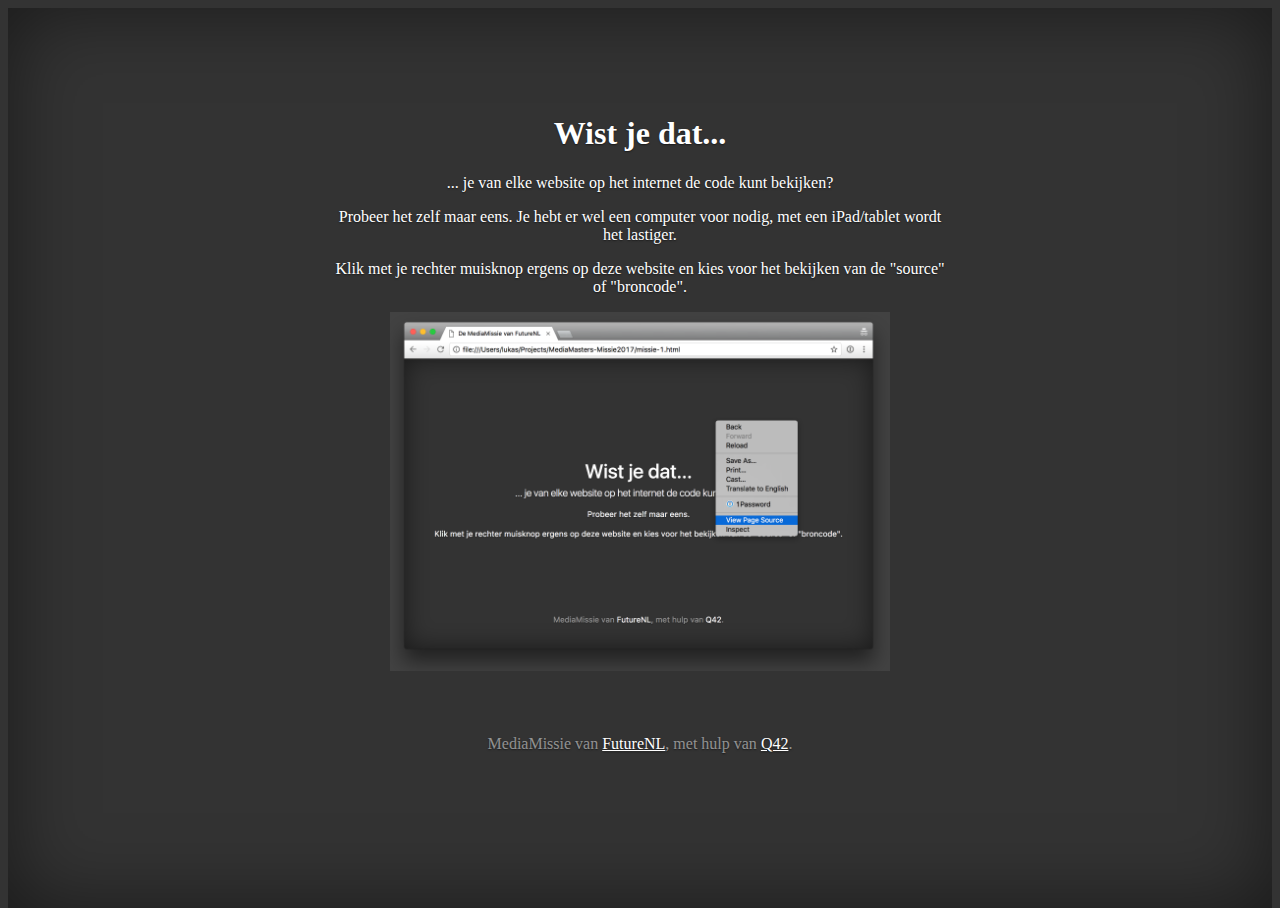
<file: missie1/index.html>
<html>
<head>  

  <!--

    Ha! Daar ben je!

    Als je goed kijkt, dan zie je hieronder dezelfde tekst
    als dat je op de website zag, maar dan met allemaal code 
    er omheen. Die code zorgt er voor dat het er mooi uit ziet,
    en dat er een plaatje op de pagina staat!

    De MediaMasters Missie is:
    Met welke browser moet je op een andere manier de code van een website bekijken?

    Het antwoord op de vraag staat in de code hieronder. 
    
    Succes!

  -->

  <title>De MediaMissie van FutureNL</title>
  
  <link rel="stylesheet" href="https://maxcdn.bootstrapcdn.com/bootstrap/4.0.0-beta/css/bootstrap.min.css" integrity="sha384-/Y6pD6FV/Vv2HJnA6t+vslU6fwYXjCFtcEpHbNJ0lyAFsXTsjBbfaDjzALeQsN6M" crossorigin="anonymous">
  <link href="../vormgeving.css" rel="stylesheet">
  
  <meta name="description" content="MediaMasters Missie - kun jij de code kraken?">
  <meta name="author" content="Q42">
  <meta name="viewport" content="width=device-width, initial-scale=1.0">
</head>
<body>

  <div class="site-wrapper">

    <div class="site-wrapper-inner">

      <div class="cover-container">

        <div class="inner cover">
          <h1 class="cover-heading">Wist je dat...</h1>
          <p class="lead">... je van elke website op het internet de code kunt bekijken?</p>
          <p>Probeer het zelf maar eens. Je hebt er wel een computer voor nodig, met een iPad/tablet wordt het lastiger.</p>

          <!-- In de browser Safari moet je op een andere manier de code bekijken -->
          <script>
            var browser = navigator.userAgent.toLowerCase();
            if (browser.indexOf('safari') >= 0 && browser.indexOf('chrome') == -1) {
              document.write('<p>Eerst moet je de "developer modus" van je browser aanzetten, daarna kan je de code bekijken. Het filmpje laat zien hoe dat werkt.</p>');
              document.write('<iframe src="https://www.youtube.com/embed/__BxxUFr1CA" frameborder="0" allowfullscreen></iframe>');
            } else {
              document.write('<p>Klik met je rechter muisknop ergens op deze website en kies voor het bekijken van de "source" of "broncode".</p>');
              document.write('<p><img src="../view-source.png" name="view-source.png" /></p>');
            }
          </script>
        </div>

        <div class="mastfoot">
          <div class="inner">
            <p>MediaMissie van <a href="http://www.futurenl.org">FutureNL</a>, met hulp van <a href="https://www.q42.nl">Q42</a>.</p>
          </div>
        </div>

      </div>

    </div>

  </div>

</body>
</html>
</file>
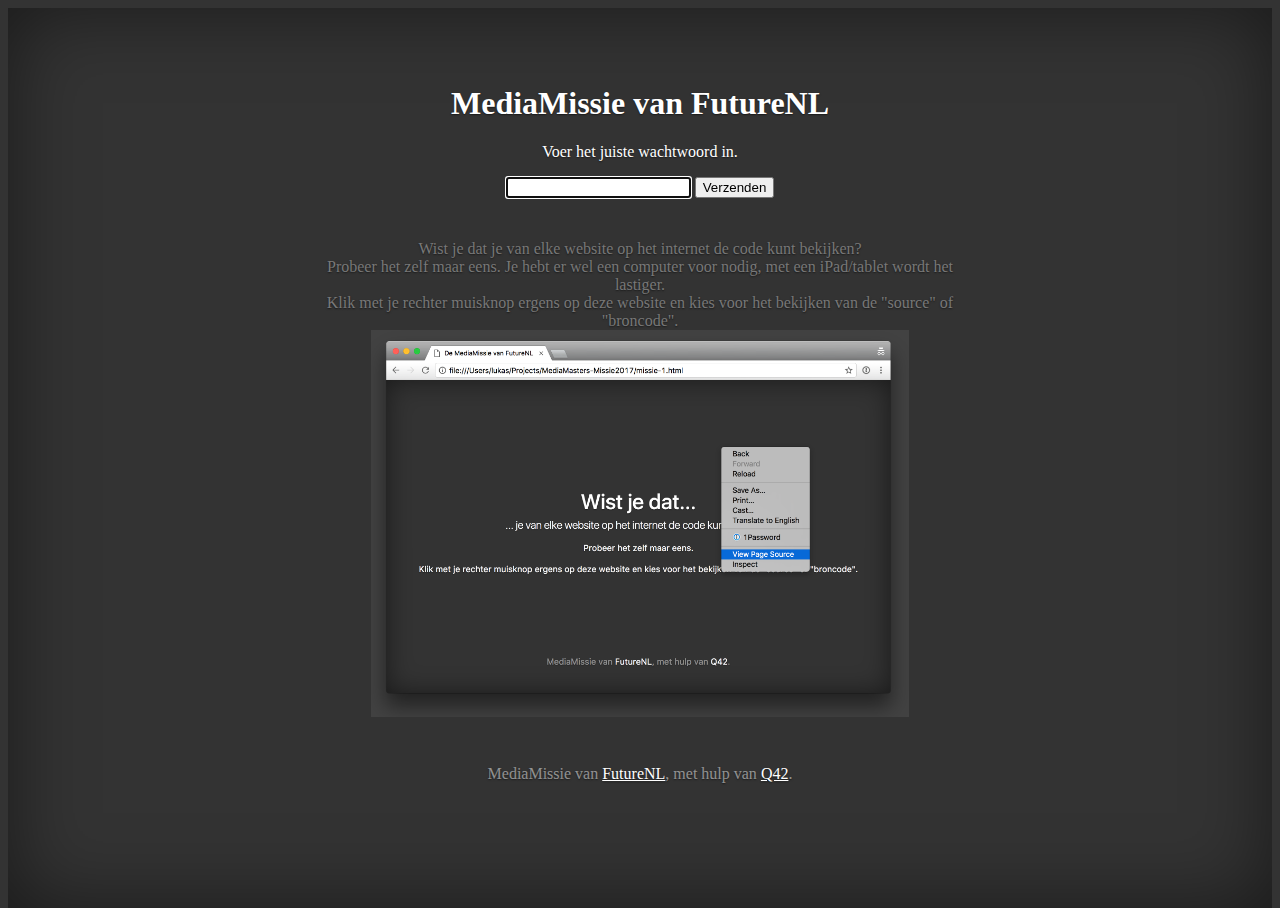
<file: missie2/index.html>
<html>
<head>  

  <!--

    Ah, goed dat je er weer bent voor de volgende missie.

    De MediaMasters vraag voor deze missie is:
    Wat is het juiste wachtwoord?

    Tip: om de invoer van een gebruiker te controleren
    wordt JavaScript gebruikt. De javascript vind je 
    helemaal onderin de pagina!

  -->

  <title>De MediaMissie van FutureNL</title>
  
  <link rel="stylesheet" href="https://maxcdn.bootstrapcdn.com/bootstrap/4.0.0-beta/css/bootstrap.min.css" integrity="sha384-/Y6pD6FV/Vv2HJnA6t+vslU6fwYXjCFtcEpHbNJ0lyAFsXTsjBbfaDjzALeQsN6M" crossorigin="anonymous">
  <link href="../vormgeving.css" rel="stylesheet">
  
  <meta name="description" content="MediaMasters Missie - kun jij de code kraken?">
  <meta name="author" content="Q42">
  <meta name="viewport" content="width=device-width, initial-scale=1.0">
  <script>
  if (!String.prototype.startsWith) {
    String.prototype.startsWith = function(searchString, position){
      return this.substr(position || 0, searchString.length) === searchString;
    };
  }

  if (!String.prototype.endsWith)
    String.prototype.endsWith = function(searchStr, Position) {
      // This works much better than >= because
      // it compensates for NaN:
      if (!(Position < this.length))
        Position = this.length;
      else
        Position |= 0; // round position
      return this.substr(Position - searchStr.length, searchStr.length) === searchStr;
    };
  </script>
</head>
<body>

  <div class="site-wrapper">

    <div class="site-wrapper-inner">

      <div class="cover-container">

        <div class="inner cover">
          <h1 class="cover-heading">MediaMissie van FutureNL</h1>
          <p class="lead">Voer het juiste wachtwoord in.</p>
          <form onSubmit="controleerWachtwoord()">
            <input type="password" name="wachtwoord" id="wachtwoord" autofocus />
            <input type="submit" value="Verzenden" />
          </form>
        </div>

        <div class="smaller">
          <p>Wist je dat je van elke website op het internet de code kunt bekijken?</p>
          <p>Probeer het zelf maar eens. Je hebt er wel een computer voor nodig, met een iPad/tablet wordt het lastiger.</p>

          <!-- In de browser Safari moet je op een andere manier de code bekijken -->
          <script>
            var browser = navigator.userAgent.toLowerCase();
            if (browser.indexOf('safari') >= 0 && browser.indexOf('chrome') == -1) {
              document.write('<p>Eerst moet je de "developer modus" van je browser aanzetten, daarna kan je de code bekijken. Het filmpje laat zien hoe dat werkt.</p>');
              document.write('<iframe src="https://www.youtube.com/embed/__BxxUFr1CA" frameborder="0" allowfullscreen></iframe>');
            } else {
              document.write('<p>Klik met je rechter muisknop ergens op deze website en kies voor het bekijken van de "source" of "broncode".</p>');
              document.write('<p><img src="../view-source.png" name="view-source.png" /></p>');
            }
          </script>
        </div>

        <div class="mastfoot">
          <div class="inner">
            <p>MediaMissie van <a href="http://www.futurenl.org">FutureNL</a>, met hulp van <a href="https://www.q42.nl">Q42</a>.</p>
          </div>
        </div>

      </div>

    </div>

  </div>

<script>

function controleerWachtwoord() {
  var wachtwoordVeld = document.getElementById('wachtwoord');
  var wachtwoord = wachtwoordVeld.value;

  if (wachtwoord.startsWith('programmeren is ') && wachtwoord.endsWith('leuk') && wachtwoord.length == 20) {
    alert('Ja goed!\nDat is het juiste antwoord.');
  } else {
    alert('Helaas, probeer het nog een keer.\n\nTip: onderin de code van de pagina\nwordt het wachtwoord gecontroleerd!');
  }
}
</script>

</body>
</html>
</file>
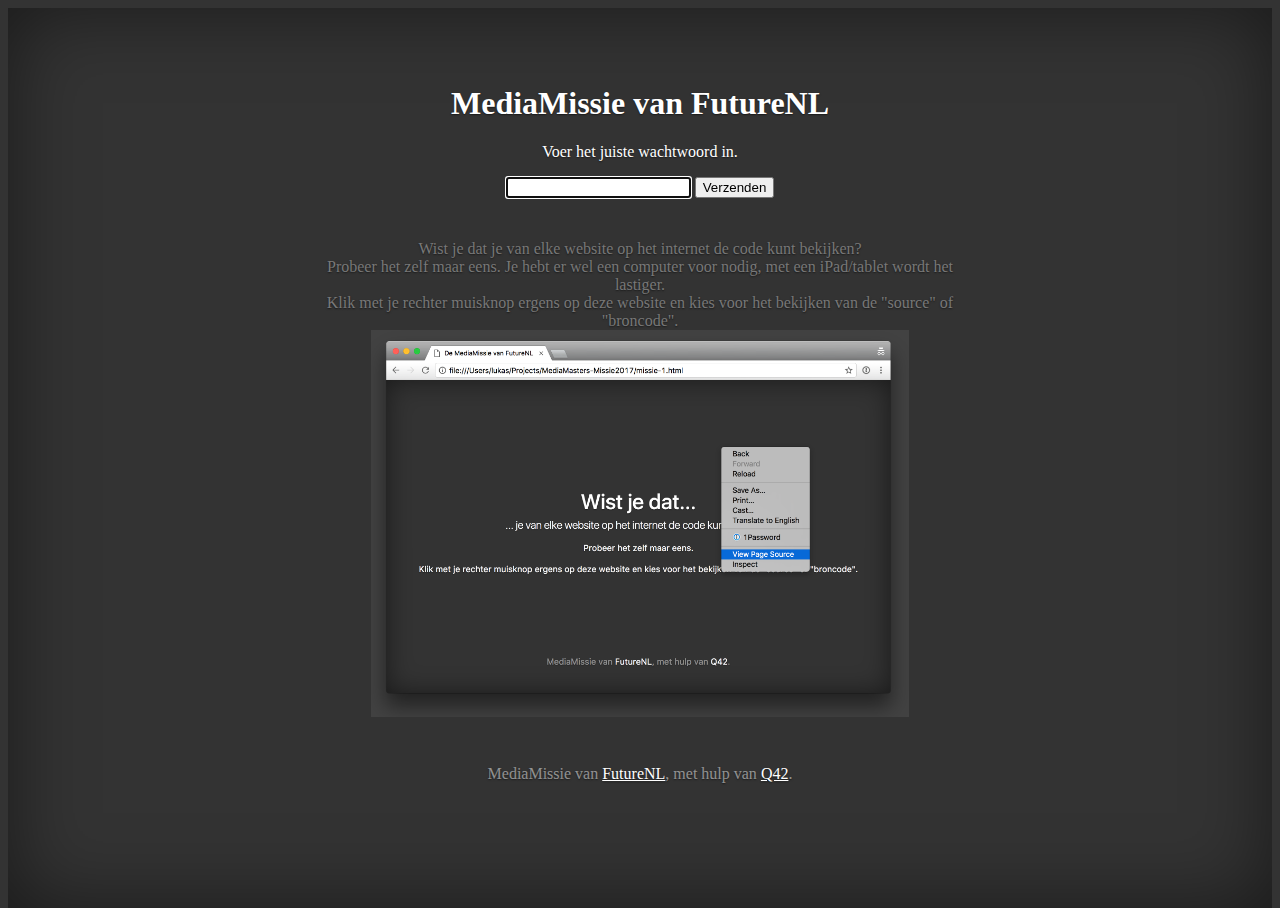
<file: missie3/index.html>
<html>
  <head>  
  
    <!--

      Goed dat je er bent!

      In deze website wordt het juiste wachtwoord opgehaald  
      uit een extern bestand! Kun jij de website hacken en het wachtwoord vinden?  

      De MediaMasters vraag voor deze missie is:
      Wat is het juiste wachtwoord?
 
      Tip: Probeer het externe bestand te openen.

    -->
  
    <title>De MediaMissie van FutureNL</title>
    
    <link rel="stylesheet" href="https://maxcdn.bootstrapcdn.com/bootstrap/4.0.0-beta/css/bootstrap.min.css" integrity="sha384-/Y6pD6FV/Vv2HJnA6t+vslU6fwYXjCFtcEpHbNJ0lyAFsXTsjBbfaDjzALeQsN6M" crossorigin="anonymous">
    <link href="../vormgeving.css" rel="stylesheet">
    
    <meta name="description" content="MediaMasters Missie - kun jij de code kraken?">
    <meta name="author" content="Q42">
    <meta name="viewport" content="width=device-width, initial-scale=1.0">
  </head>
  <body>
  
    <div class="site-wrapper">
  
      <div class="site-wrapper-inner">
  
        <div class="cover-container">
  
          <div class="inner cover">
            <h1 class="cover-heading">MediaMissie van FutureNL</h1>
            <p class="lead">Voer het juiste wachtwoord in.</p>
            <form onSubmit="controleerWachtwoord()">
              <input type="password" name="wachtwoord" id="wachtwoord" autofocus />
              <input type="submit" value="Verzenden" />
            </form>
          </div>
  
          <div class="smaller">
            <p>Wist je dat je van elke website op het internet de code kunt bekijken?</p>
            <p>Probeer het zelf maar eens. Je hebt er wel een computer voor nodig, met een iPad/tablet wordt het lastiger.</p>

            <!-- In de browser Safari moet je op een andere manier de code bekijken -->
            <script>
              var browser = navigator.userAgent.toLowerCase();
              if (browser.indexOf('safari') >= 0 && browser.indexOf('chrome') == -1) {
                document.write('<p>Eerst moet je de "developer modus" van je browser aanzetten, daarna kan je de code bekijken. Het filmpje laat zien hoe dat werkt.</p>');
                document.write('<iframe src="https://www.youtube.com/embed/__BxxUFr1CA" frameborder="0" allowfullscreen></iframe>');
              } else {
                document.write('<p>Klik met je rechter muisknop ergens op deze website en kies voor het bekijken van de "source" of "broncode".</p>');
                document.write('<p><img src="../view-source.png" name="view-source.png" /></p>');
              }
            </script>
          </div>
          
          <div class="mastfoot">
            <div class="inner">
              <p>MediaMissie van <a href="http://www.futurenl.org">FutureNL</a>, met hulp van <a href="https://www.q42.nl">Q42</a>.</p>
            </div>
          </div>
  
        </div>
  
      </div>
  
    </div>
  
  <script>
  
  var valideWachtwoord = null;

  function controleerWachtwoord() {
    var wachtwoordVeld = document.getElementById('wachtwoord');
    var wachtwoord = wachtwoordVeld.value;

    if (valideWachtwoord == wachtwoord) {
      alert('Ja goed!\nDat is het goede antwoord.');
    } else {
      alert('Helaas, probeer het nog een keer.\n\nTip: de lijst met juiste wachtwoorden wordt uit een extern bestand gehaald!');
    }
  }

  function leesValideWachtwoord () {
    valideWachtwoord = this.responseText;
  }

  var validewachtwoordRequest = new XMLHttpRequest();
  validewachtwoordRequest.addEventListener("load", leesValideWachtwoord);
  validewachtwoordRequest.open("GET", "https://mediamissie.futurenl.org/missie3/wachtwoord.txt");
  validewachtwoordRequest.send();  
  </script>
  
  </body>
  </html>
</file>
<file: vormgeving.css>
/*
 * Globals
 */

/* Links */
a,
a:focus,
a:hover {
  color: #fff;
}

/* Custom default button */
.btn-secondary,
.btn-secondary:hover,
.btn-secondary:focus {
  color: #333;
  text-shadow: none; /* Prevent inheritance from `body` */
  background-color: #fff;
  border: .05rem solid #fff;
}


/*
 * Base structure
 */

html,
body {
  height: 100%;
  background-color: #333;
}
body {
  color: #fff;
  text-align: center;
  text-shadow: 0 .05rem .1rem rgba(0,0,0,.5);
}

/* Extra markup and styles for table-esque vertical and horizontal centering */
.site-wrapper {
  display: table;
  width: 100%;
  height: 100%; /* For at least Firefox */
  min-height: 100%;
  -webkit-box-shadow: inset 0 0 5rem rgba(0,0,0,.5);
          box-shadow: inset 0 0 5rem rgba(0,0,0,.5);
}
.site-wrapper-inner {
  display: table-cell;
  vertical-align: top;
}
.cover-container {
  margin-right: auto;
  margin-left: auto;
}

/* Padding for spacing */
.inner {
  padding: 2rem;
}


/*
 * Header
 */

.masthead {
  margin-bottom: 2rem;
}

.masthead-brand {
  margin-bottom: 0;
}

.nav-masthead .nav-link {
  padding: .25rem 0;
  font-weight: bold;
  color: rgba(255,255,255,.5);
  background-color: transparent;
  border-bottom: .25rem solid transparent;
}

.nav-masthead .nav-link:hover,
.nav-masthead .nav-link:focus {
  border-bottom-color: rgba(255,255,255,.25);
}

.nav-masthead .nav-link + .nav-link {
  margin-left: 1rem;
}

.nav-masthead .active {
  color: #fff;
  border-bottom-color: #fff;
}

@media (min-width: 48em) {
  .masthead-brand {
    float: left;
  }
  .nav-masthead {
    float: right;
  }
}


/*
 * Cover
 */

.cover {
  padding: 0 1.5rem;
}
.cover .btn-lg {
  padding: .75rem 1.25rem;
  font-weight: bold;
}


/*
 * Footer
 */

.mastfoot {
  color: rgba(255,255,255,.5);
}


/*
 * Affix and center
 */

@media (min-width: 40em) {
  /* Pull out the header and footer */
  .masthead {
    position: fixed;
    top: 0;
  }
  .mastfoot {
    bottom: 0;
  }
  /* Start the vertical centering */
  .site-wrapper-inner {
    vertical-align: middle;
  }
  /* Handle the widths */
  .masthead,
  .mastfoot,
  .cover-container {
    width: 100%; /* Must be percentage or pixels for horizontal alignment */
  }
}

@media (min-width: 62em) {
  .masthead,
  .mastfoot,
  .cover-container {
    width: 42rem;
  }
}


img {
  width: 80%;
}
iframe {
  width: 80%;
  height: 400px;
}

.smaller {
  font-weight: normal;
  color: rgb(120, 120, 120);
  margin-top: 42px;
}
.smaller p {
  margin: 0;
}
</file>
